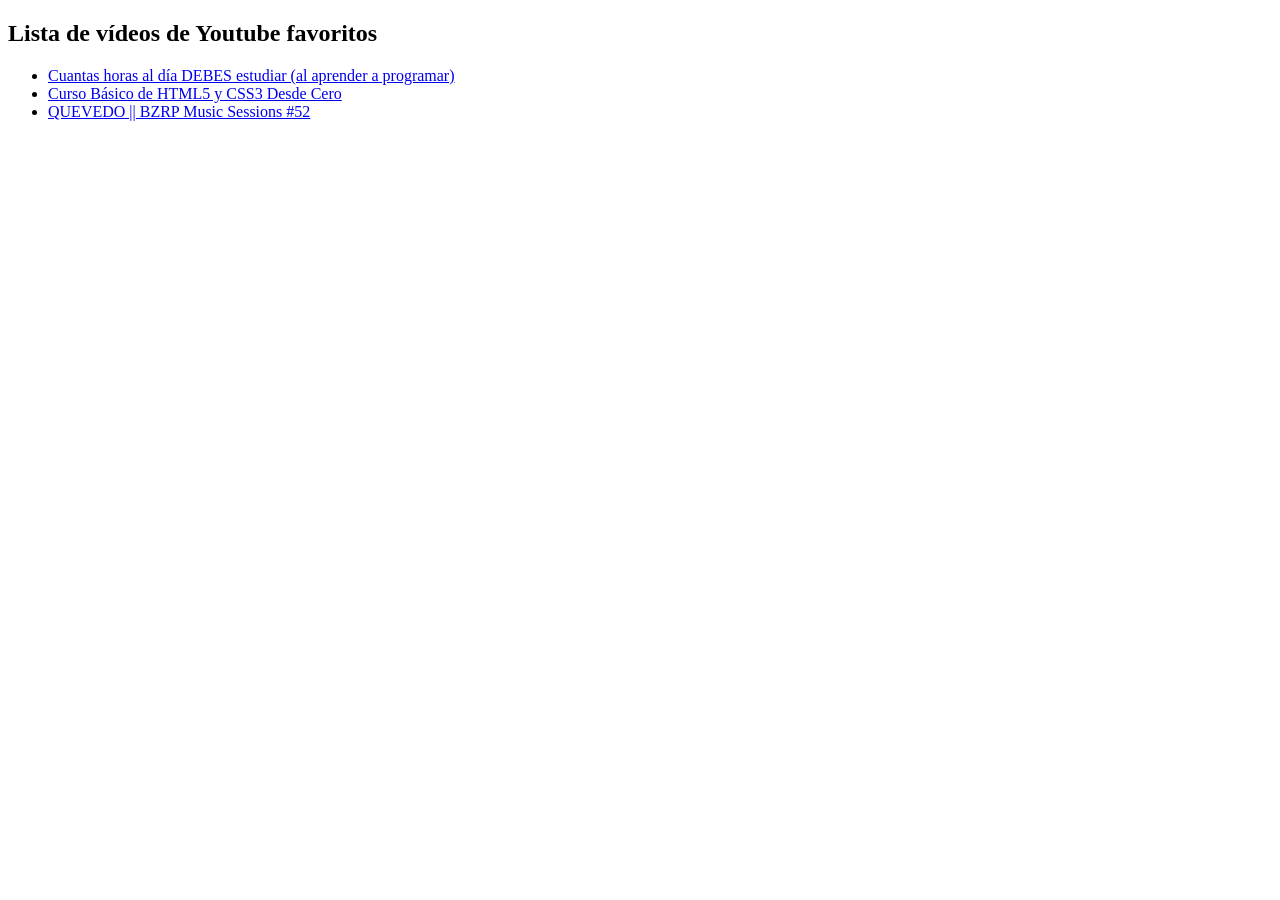
<file: Html y Css3 Tareas/index.html>
<!DOCTYPE html>
<html lang="es">
  <head>
    <meta charset="UTF-8" />
    <title>Ejercicio de Introducción a HTML en OpenBootcamp</title>
  </head>
  <body>
    <!-- Este es mi primer comentario de dos líneas
    Aprendiendo a documentar mi código con OpenBootcamp -->
    <div>
        <h2>Lista de vídeos de Youtube favoritos</h2>
      <ul>
        <li>
          <a href="https://www.youtube.com/watch?v=-ayDZTK3iNE"
            >Cuantas horas al día DEBES estudiar (al aprender a programar)</a
          >
        </li>
        <li><a href="https://www.youtube.com/watch?v=Y-OhzQpsRwI&t=1379s">Curso Básico de HTML5 y CSS3 Desde Cero</a></li>
        <li>
          <a href="https://www.youtube.com/watch?v=A_g3lMcWVy0"
            >QUEVEDO || BZRP Music Sessions #52</a
          >
        </li>
      </ul>
    </div>
  </body>
</html>
</file>
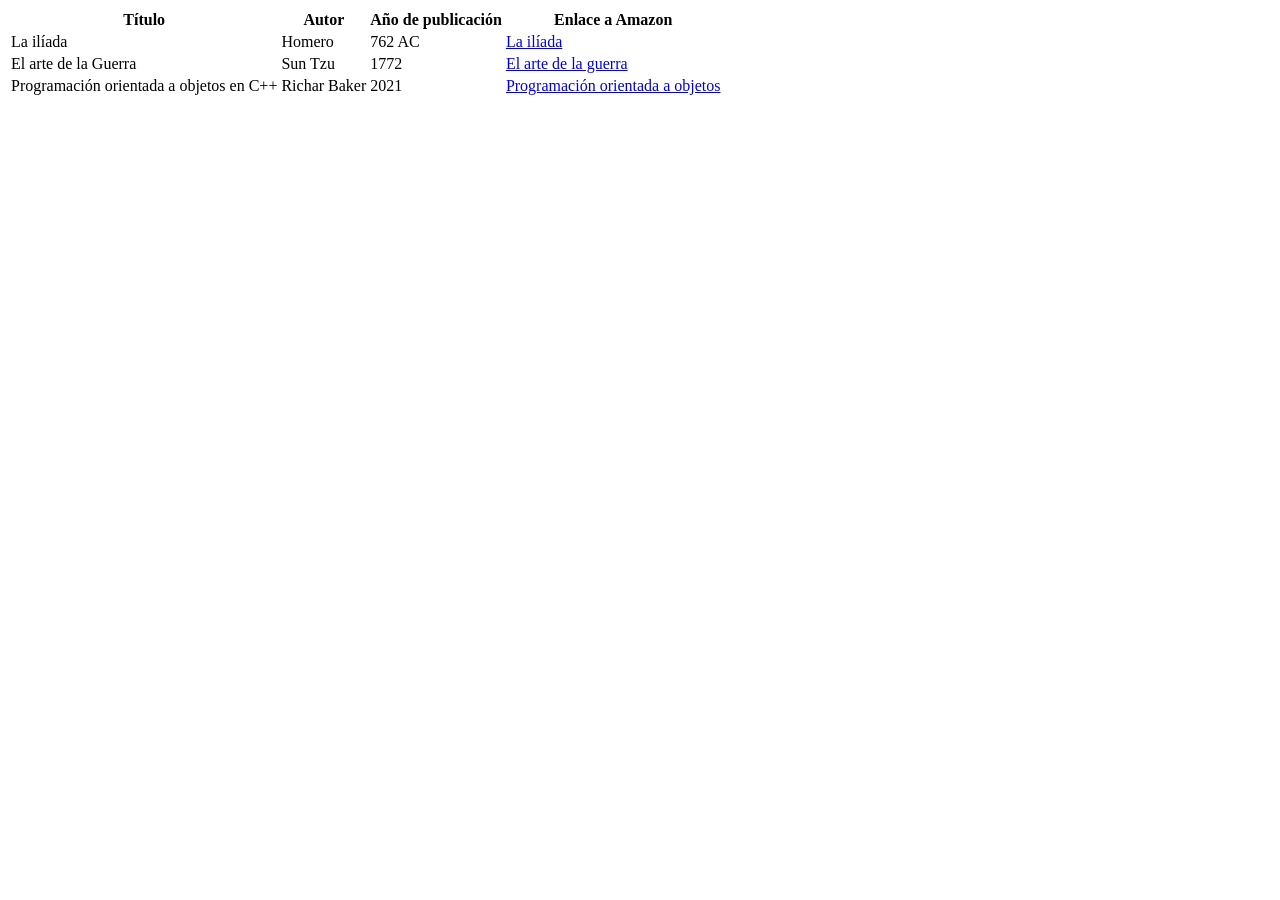
<file: Html y Css3 Tareas/ejercicioTablas02.html>
<!DOCTYPE html>
<html>
  <head>
    <title>Ejercicio 02/2 - Tablas en HTML</title>
  </head>
  <body>
    <table>
      <tr>
        <th>Título</th>
        <th>Autor</th>
        <th>Año de publicación</th>
        <th>Enlace a Amazon</th>
      </tr>
      <tr>
        <td>La ilíada</td>
        <td>Homero</td>
        <td>762 AC</td>
        <td><a target="_blank" href="https://www.amazon.es/Il%C3%ADada-TEXTOS-CL%C3%81SICOS-PSEUDONIMO-HOMERO/dp/8424926323/ref=sr_1_1?__mk_es_ES=%C3%85M%C3%85%C5%BD%C3%95%C3%91&crid=32ZZIG05BU0GU&keywords=La+iliada&qid=1659583532&sprefix=la+iliad%2Caps%2C296&sr=8-1">La ilíada</a></td>
      </tr>
      <tr>
        <td>El arte de la Guerra</td>
        <td>Sun Tzu</td>
        <td>1772</td>
        <td><a target="_blank" href="https://www.amazon.es/El-Arte-Guerra-literatura-cl%C3%A1sica-ebook/dp/B09CYGBY7S/ref=sr_1_1?qid=1659583737&refinements=p_27%3AJulio+V.+V.&s=digital-text&sr=1-1&text=Julio+V.+V.">El arte de la guerra</a></td>
      </tr>
      <tr>
        <td>Programación orientada a objetos en C++</td>
        <td>Richar Baker</td>
        <td>2021</td>
        <td><a target="_blank" href="https://www.amazon.es/Programaci%C3%B3n-orientada-objetos-aprender-programaci%C3%B3n-ebook/dp/B09GN8GX26/ref=sr_1_1?__mk_es_ES=%C3%85M%C3%85%C5%BD%C3%95%C3%91&crid=4NHAVHFYEU8E&keywords=aprende+a+programar+en+c%2B%2B&qid=1659583857&s=digital-text&sprefix=aprende+a+programar+en+c+%2Cdigital-text%2C331&sr=1-1">Programación orientada a objetos</a></td>
      </tr>
    </table>
  </body>
</html>
</file>
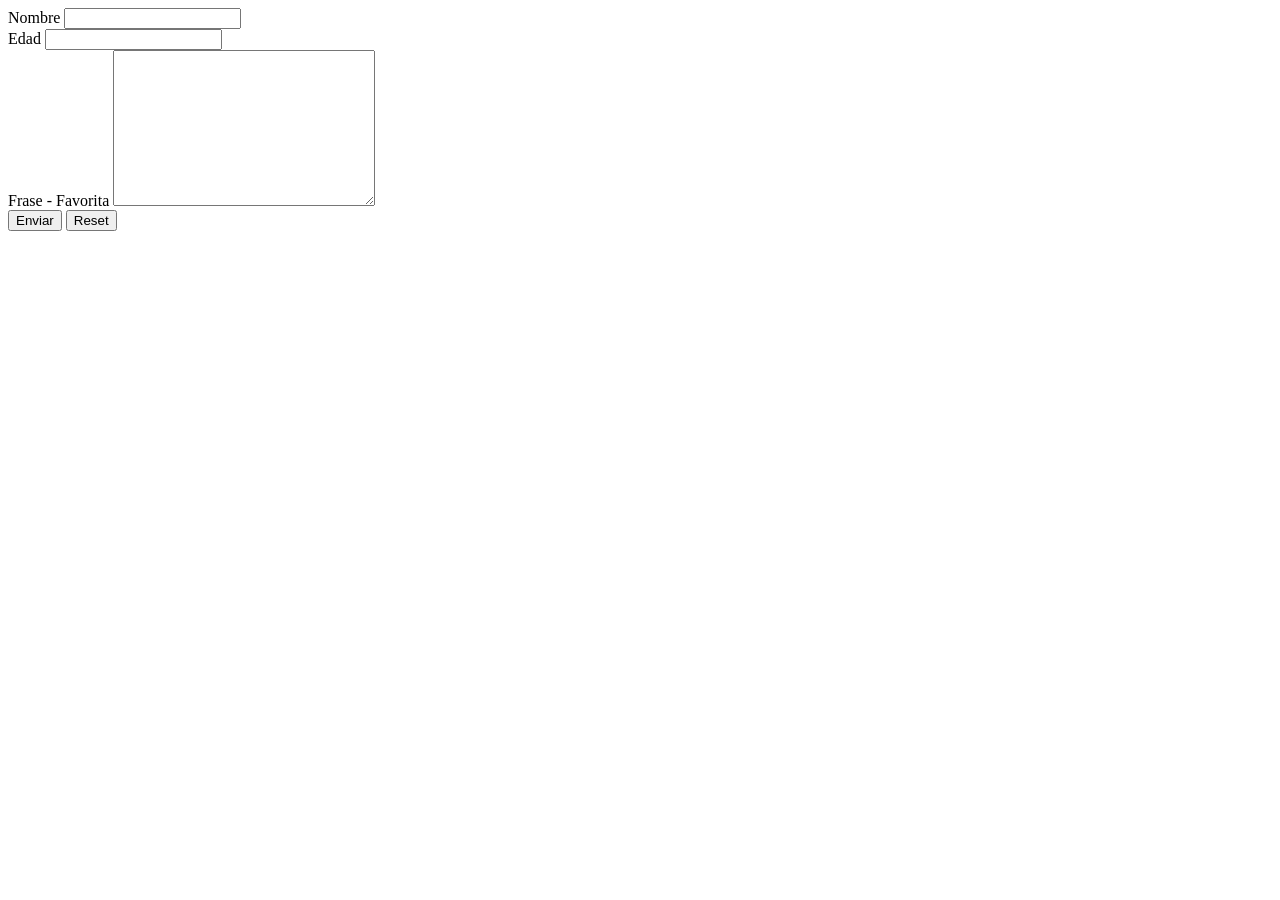
<file: Html y Css3 Tareas/formularios.html>
<!DOCTYPE html>
<html>
  <head>
    <title>Ejercicio 02 - Formularios en HTML</title>
  </head>
  <body>
    <form action="/">
      <div>
        <label for="nombre">Nombre</label>
        <input type="text" id="nombre" name="nombre" />
      </div>
      <div>
        <label for="edad">Edad</label>
        <input type="number" id="edad" name="edad" />
      </div>
      <div>
        <label for="frase-favorita">Frase - Favorita</label>
        <textarea
          name="frase-favaorita"
          id="frase-favorita"
          cols="30"
          rows="10"
        ></textarea>
      </div>
      <button type="submit">Enviar</button>
      <button type="reset">Reset</button>
    </form>
  </body>
</html>
</file>
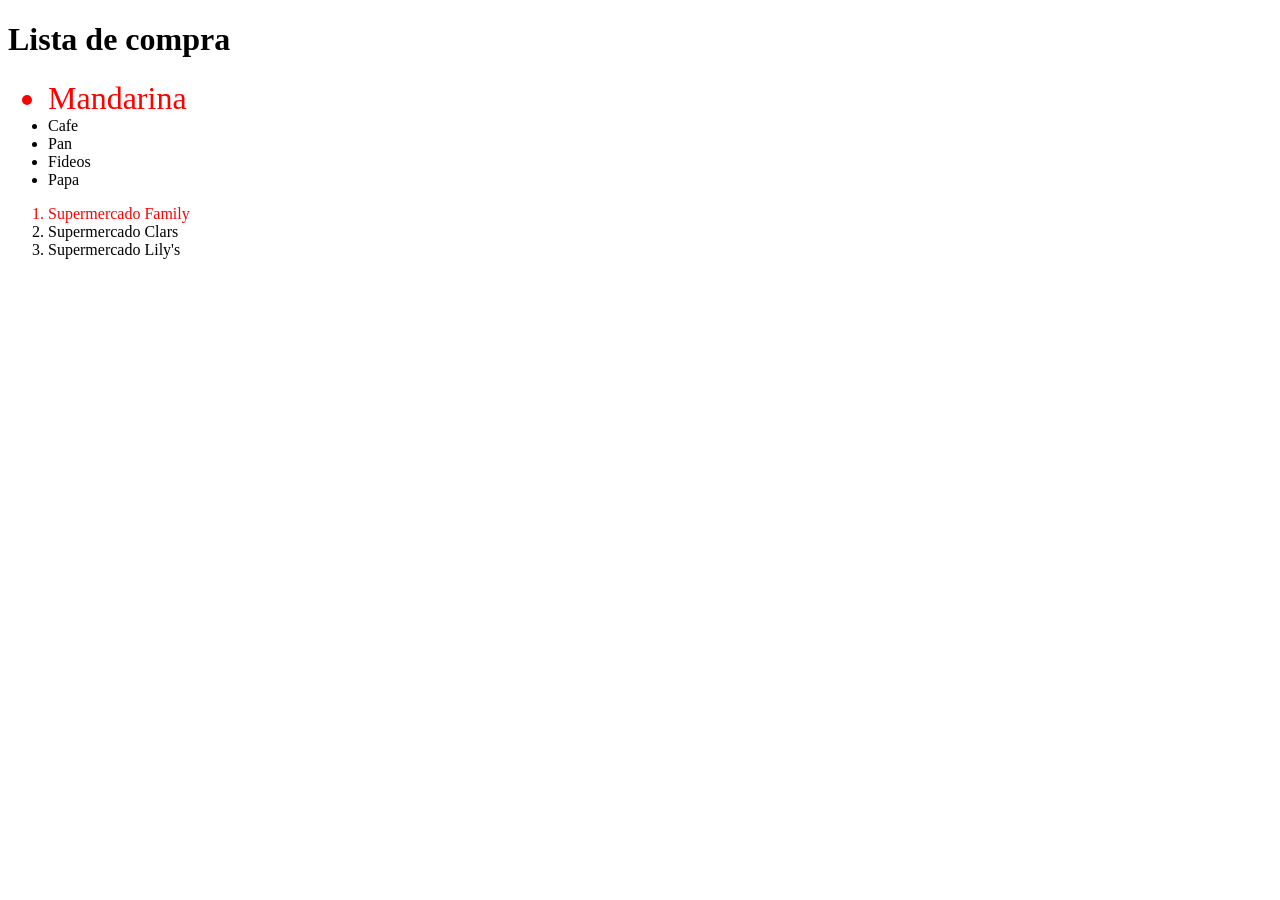
<file: Html y Css3 Tareas/ganando-precision-con-los-sectores-en-css.html>
<!DOCTYPE html>
<html>
  <head>
    <title>Ganando precisión con los selectores en CSS</title>
    <link rel="stylesheet" href="style.css">
  </head>
  <body>
    <div>
        <h1 id="titulo" class="encabezado">Lista de compra</h1>
        <ul>
            <li id="elemento-1">Mandarina</li>
            <li id="elemento-2">Cafe</li>
            <li id="elemento-3">Pan</li>
            <li id="elemento-4">Fideos</li>
            <li id="elemento-5">Papa</li>
        </ul>
        <ol>
            <li id="elemento-1">Supermercado Family</li>
            <li id="elemento-2">Supermercado Clars</li>
            <li id="elemento-3">Supermercado Lily's</li>
        </ol>
    </div>
  </body>
</html>
</file>
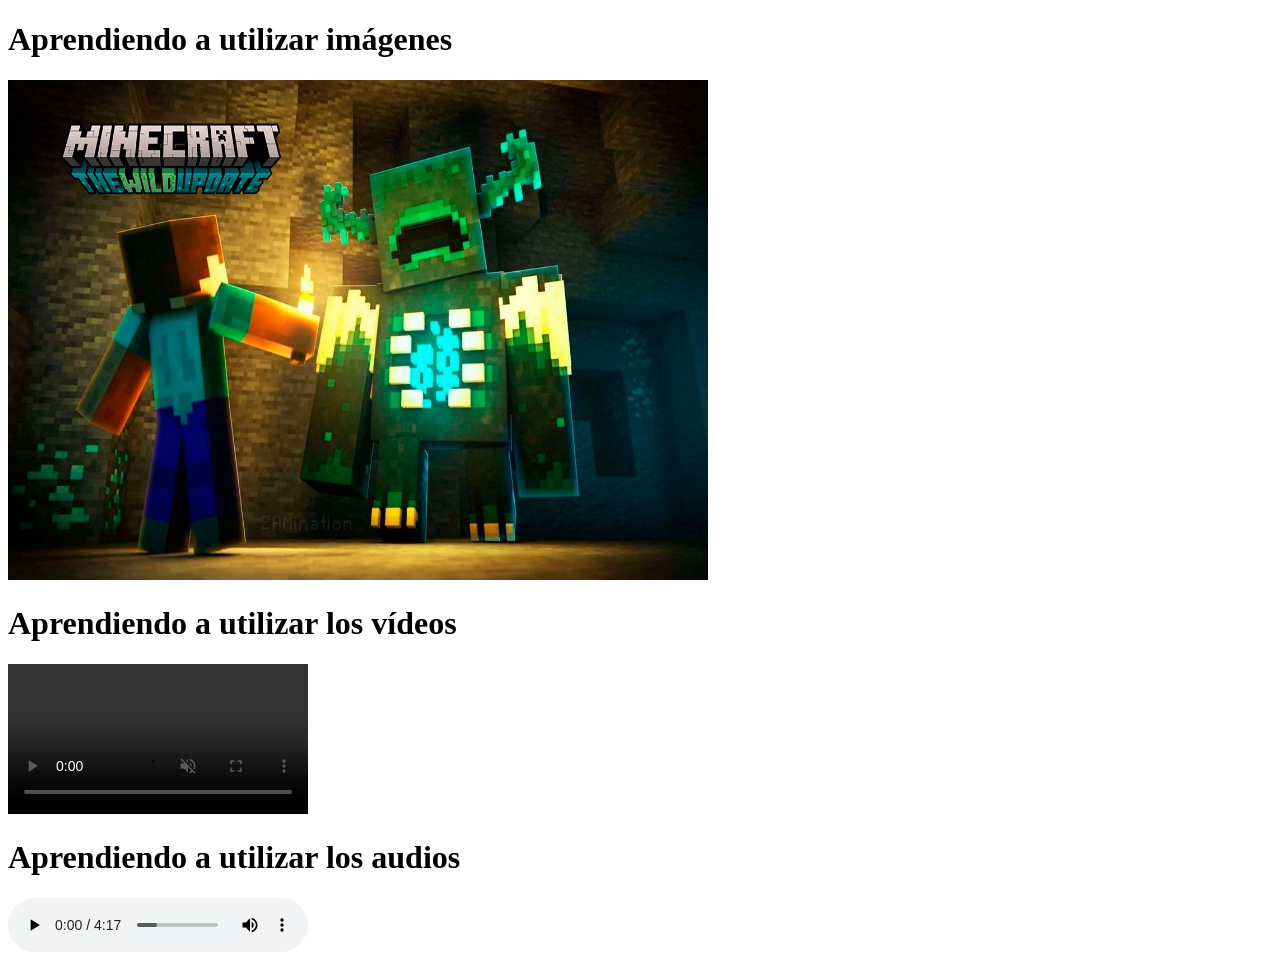
<file: Html y Css3 Tareas/multimedia.html>
<!DOCTYPE html>
<html>
  <head>
    <title>Archivos multimedia</title>
  </head>
  <body>
    <div>
      <h1>Aprendiendo a utilizar imágenes</h1>
      <img src="images/minecraft.jpg" alt="Es una imagen de minecraft" width="700" height="500"/>
    </div>
    <div>
      <h1>Aprendiendo a utilizar los vídeos</h1>
      <video autoplay controls loop muted>
        <source src="video/DonaldDuck.mp4" type="video/mp4" />
      </video>
    </div>
    <div>
      <h1>Aprendiendo a utilizar los audios</h1>
      <audio controls autoplay loop>
        <source src="audio/lomasvital.mp3" />
      </audio>
    </div>
  </body>
</html>
</file>
<file: Html y Css3 Tareas/style.css>
#elemento-1{
    color:red;
}
ul li#elemento-1{
    font-size: 2rem;
}
</file>
